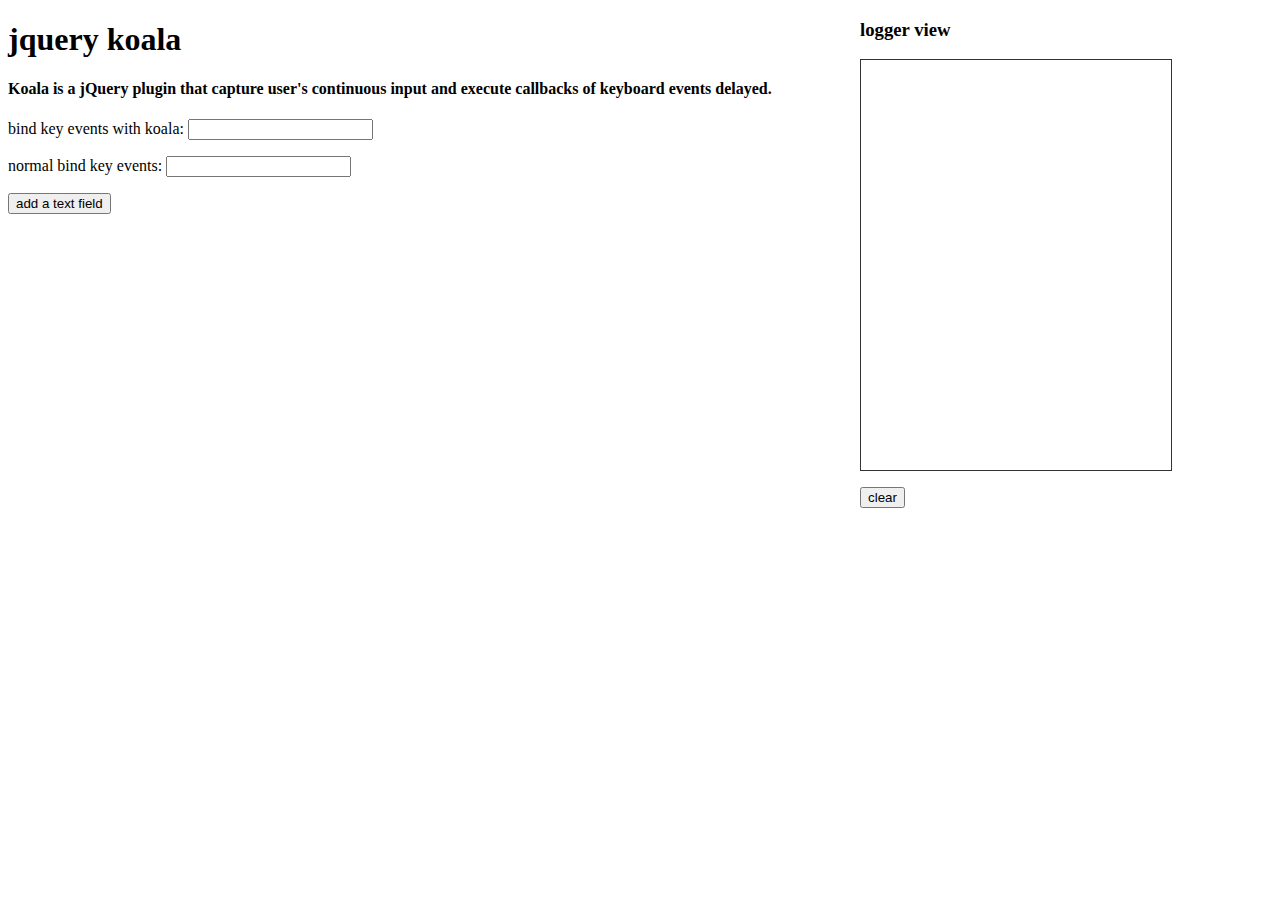
<file: src/main/webApp/lib/jquery-koala/index.html>
<!DOCTYPE html>
<html lang="en">
<head>
  <meta charset="UTF-8">
  <title>jquery koala</title>
  <script type="text/javascript" src="jquery.min.js"></script>
  <script type="text/javascript" src="jquery.koala.js"></script>
  <script type="text/javascript" src="main.js"></script>
</head>
<body>
  <div id="main">
    <h1>jquery koala</h1>
    <h4>Koala is a jQuery plugin that capture user's continuous input and execute callbacks of keyboard events delayed.</h4>
    <p>bind key events with koala: <input class="koala" type="text" /></p>
    <p>normal bind key events: <input class="normal" type="text" /></p>
    <div id="future">
      <input type="button" value="add a text field" id="add" />
    </div>
  </div>
  <div id="logviewer" style="position:absolute; width: 320px; right: 100px; top: 0">
    <h3>logger view</h3>
    <ul id="log-box" style="border: 1px solid #333; width: 300px; height: 400px;overflow: scroll;list-style: none; padding: 5px">
    </ul>
    <input type="button" value="clear" id="clear" />
  </div>
</body>
</html>
</file>
